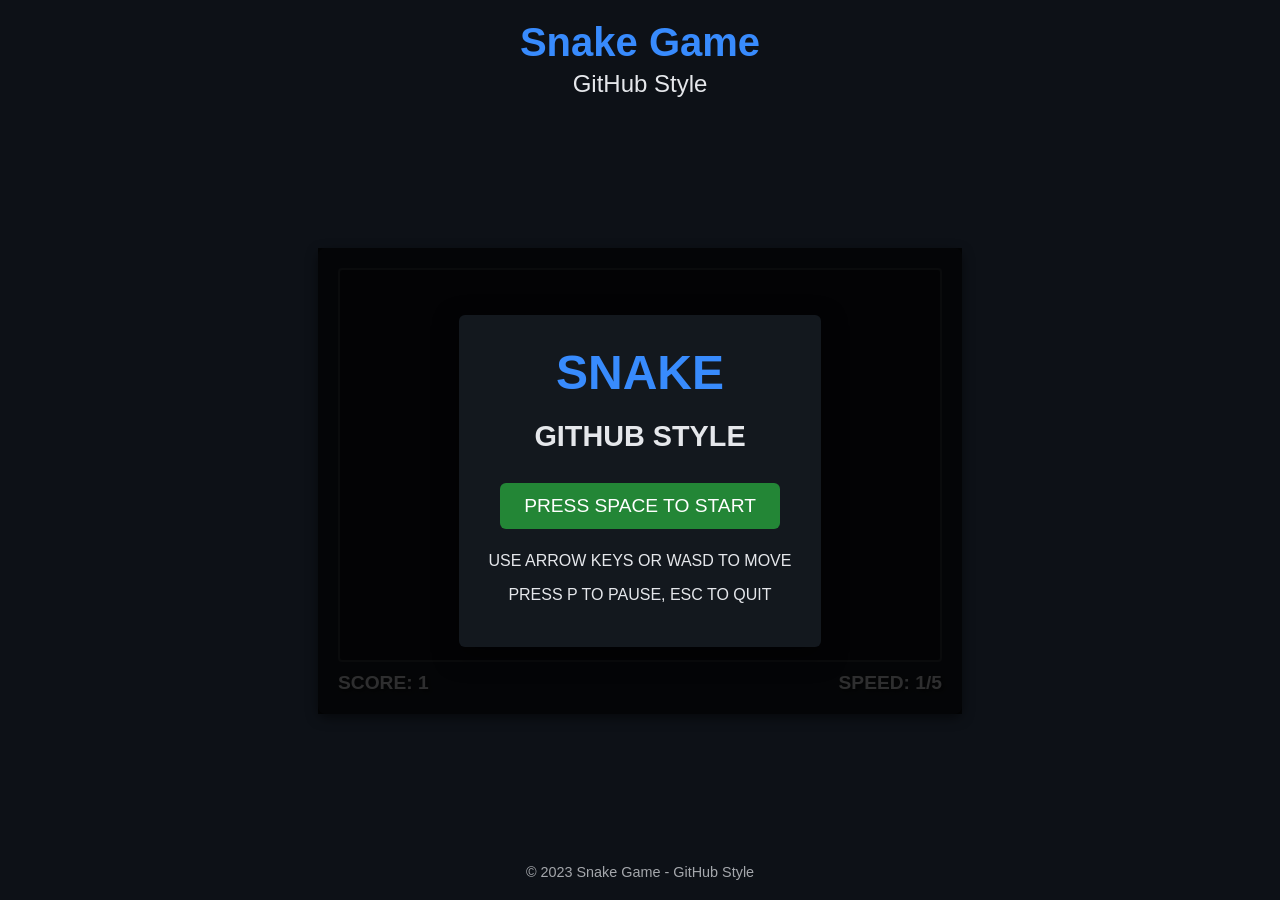
<file: src/index.html>
<!DOCTYPE html>
<html lang="zh-CN">
<head>
    <meta charset="UTF-8">
    <meta name="viewport" content="width=device-width, initial-scale=1.0">
    <title>Snake Game - GitHub Style</title>
    <link rel="stylesheet" href="css/style.css">
</head>
<body>
    <div class="container">
        <header>
            <h1>Snake Game</h1>
            <p class="subtitle">GitHub Style</p>
        </header>
        
        <main>
            <div class="game-container">
                <canvas id="gameCanvas" width="600" height="390"></canvas>
                
                <div class="game-info">
                    <div class="score-display">
                        <span id="score">SCORE: 0</span>
                        <span id="speed">SPEED: 1/5</span>
                    </div>
                </div>
                
                <!-- 游戏开始界面 -->
                <div id="startScreen" class="overlay">
                    <div class="overlay-content">
                        <h2>SNAKE</h2>
                        <h3>GITHUB STYLE</h3>
                        <button id="startButton" class="btn">PRESS SPACE TO START</button>
                        <div class="instructions">
                            <p>USE ARROW KEYS OR WASD TO MOVE</p>
                            <p>PRESS P TO PAUSE, ESC TO QUIT</p>
                        </div>
                    </div>
                </div>
                
                <!-- 游戏暂停界面 -->
                <div id="pauseScreen" class="overlay hidden">
                    <div class="overlay-content">
                        <h2>PAUSED</h2>
                        <button id="resumeButton" class="btn">PRESS P TO RESUME</button>
                    </div>
                </div>
                
                <!-- 游戏结束界面 -->
                <div id="gameOverScreen" class="overlay hidden">
                    <div class="overlay-content">
                        <h2>GAME OVER</h2>
                        <div class="final-score">SCORE: <span id="finalScore">0</span></div>
                        <button id="restartButton" class="btn">PRESS SPACE TO PLAY AGAIN</button>
                    </div>
                </div>
            </div>
        </main>
        
        <footer>
            <p>&copy; 2023 Snake Game - GitHub Style</p>
        </footer>
    </div>
    
    <script src="js/game.js"></script>
</body>
</html>
</file>
<file: src/css/style.css>
/* GitHub风格颜色方案 */
:root {
    --bg-color: #0d1117; /* GitHub深色背景 */
    --grid-color: #161b22; /* GitHub网格线颜色 */
    --snake-head-color: #388bfd; /* GitHub蓝色 */
    --snake-body-color: #58a6ff; /* GitHub浅蓝色 */
    --food-color: #ef6c00; /* GitHub橙色 */
    --text-color: #e5e7eb; /* GitHub文本颜色 */
    --score-bg-color: #161b22; /* 分数背景色 */
    --button-color: #238636; /* GitHub绿色按钮 */
    --button-hover-color: #2ea043; /* GitHub绿色悬停 */
    --overlay-bg: rgba(0, 0, 0, 0.8); /* 覆盖层背景 */
}

/* 全局样式 */
* {
    margin: 0;
    padding: 0;
    box-sizing: border-box;
}

body {
    font-family: -apple-system, BlinkMacSystemFont, 'Segoe UI', Roboto, Oxygen, Ubuntu, Cantarell, 'Open Sans', 'Helvetica Neue', sans-serif;
    background-color: var(--bg-color);
    color: var(--text-color);
    min-height: 100vh;
    display: flex;
    flex-direction: column;
}

.container {
    max-width: 800px;
    margin: 0 auto;
    padding: 20px;
    flex: 1;
    display: flex;
    flex-direction: column;
}

/* 头部样式 */
header {
    text-align: center;
    margin-bottom: 20px;
}

header h1 {
    font-size: 2.5rem;
    color: var(--snake-head-color);
    margin-bottom: 5px;
}

.subtitle {
    font-size: 1.5rem;
    color: var(--text-color);
}

/* 主要内容区域 */
main {
    flex: 1;
    display: flex;
    flex-direction: column;
    align-items: center;
    justify-content: center;
}

/* 游戏容器 */
.game-container {
    position: relative;
    display: flex;
    flex-direction: column;
    align-items: center;
    padding: 20px;
    border-radius: 8px;
    background-color: #161b22;
    box-shadow: 0 4px 12px rgba(0, 0, 0, 0.5);
    margin: 20px 0;
}

/* 游戏画布 */
#gameCanvas {
    border: 2px solid #30363d;
    background-color: var(--bg-color);
    border-radius: 4px;
}

/* 游戏信息 */
.game-info {
    width: 100%;
    margin-top: 10px;
    display: flex;
    justify-content: space-between;
}

.score-display {
    display: flex;
    justify-content: space-between;
    width: 100%;
    font-size: 1.2rem;
    font-weight: bold;
    text-shadow: 2px 2px 4px rgba(0, 0, 0, 0.8);
}

/* 覆盖层样式 */
.overlay {
    position: absolute;
    top: 0;
    left: 0;
    width: 100%;
    height: 100%;
    background-color: var(--overlay-bg);
    display: flex;
    align-items: center;
    justify-content: center;
    z-index: 10;
}

.overlay.hidden {
    display: none;
}

.overlay-content {
    text-align: center;
    padding: 30px;
    border-radius: 6px;
    background-color: rgba(22, 27, 34, 0.9);
    box-shadow: 0 8px 24px rgba(0, 0, 0, 0.5);
    max-width: 80%;
}

.overlay h2 {
    font-size: 3rem;
    margin-bottom: 20px;
    color: var(--snake-head-color);
}

.overlay h3 {
    font-size: 1.8rem;
    margin-bottom: 30px;
    color: var(--text-color);
}

.final-score {
    font-size: 1.8rem;
    margin-bottom: 30px;
    color: var(--food-color);
}

/* 按钮样式 */
.btn {
    background-color: var(--button-color);
    color: white;
    border: none;
    padding: 12px 24px;
    font-size: 1.2rem;
    border-radius: 6px;
    cursor: pointer;
    transition: background-color 0.2s;
    margin-bottom: 20px;
}

.btn:hover {
    background-color: var(--button-hover-color);
}

/* 指令文本 */
.instructions {
    font-size: 1rem;
    line-height: 1.5;
}

.instructions p {
    margin-bottom: 10px;
}

/* 页脚样式 */
footer {
    text-align: center;
    margin-top: 20px;
    font-size: 0.9rem;
    color: var(--text-color);
    opacity: 0.7;
}

/* 响应式设计 */
@media (max-width: 768px) {
    .container {
        padding: 10px;
    }
    
    header h1 {
        font-size: 2rem;
    }
    
    .subtitle {
        font-size: 1.2rem;
    }
    
    #gameCanvas {
        width: 100%;
        max-width: 600px;
        height: auto;
    }
    
    .overlay-content {
        padding: 20px;
        max-width: 90%;
    }
    
    .overlay h2 {
        font-size: 2.5rem;
    }
    
    .overlay h3 {
        font-size: 1.5rem;
    }
    
    .btn {
        font-size: 1rem;
        padding: 10px 20px;
    }
}
</file>
